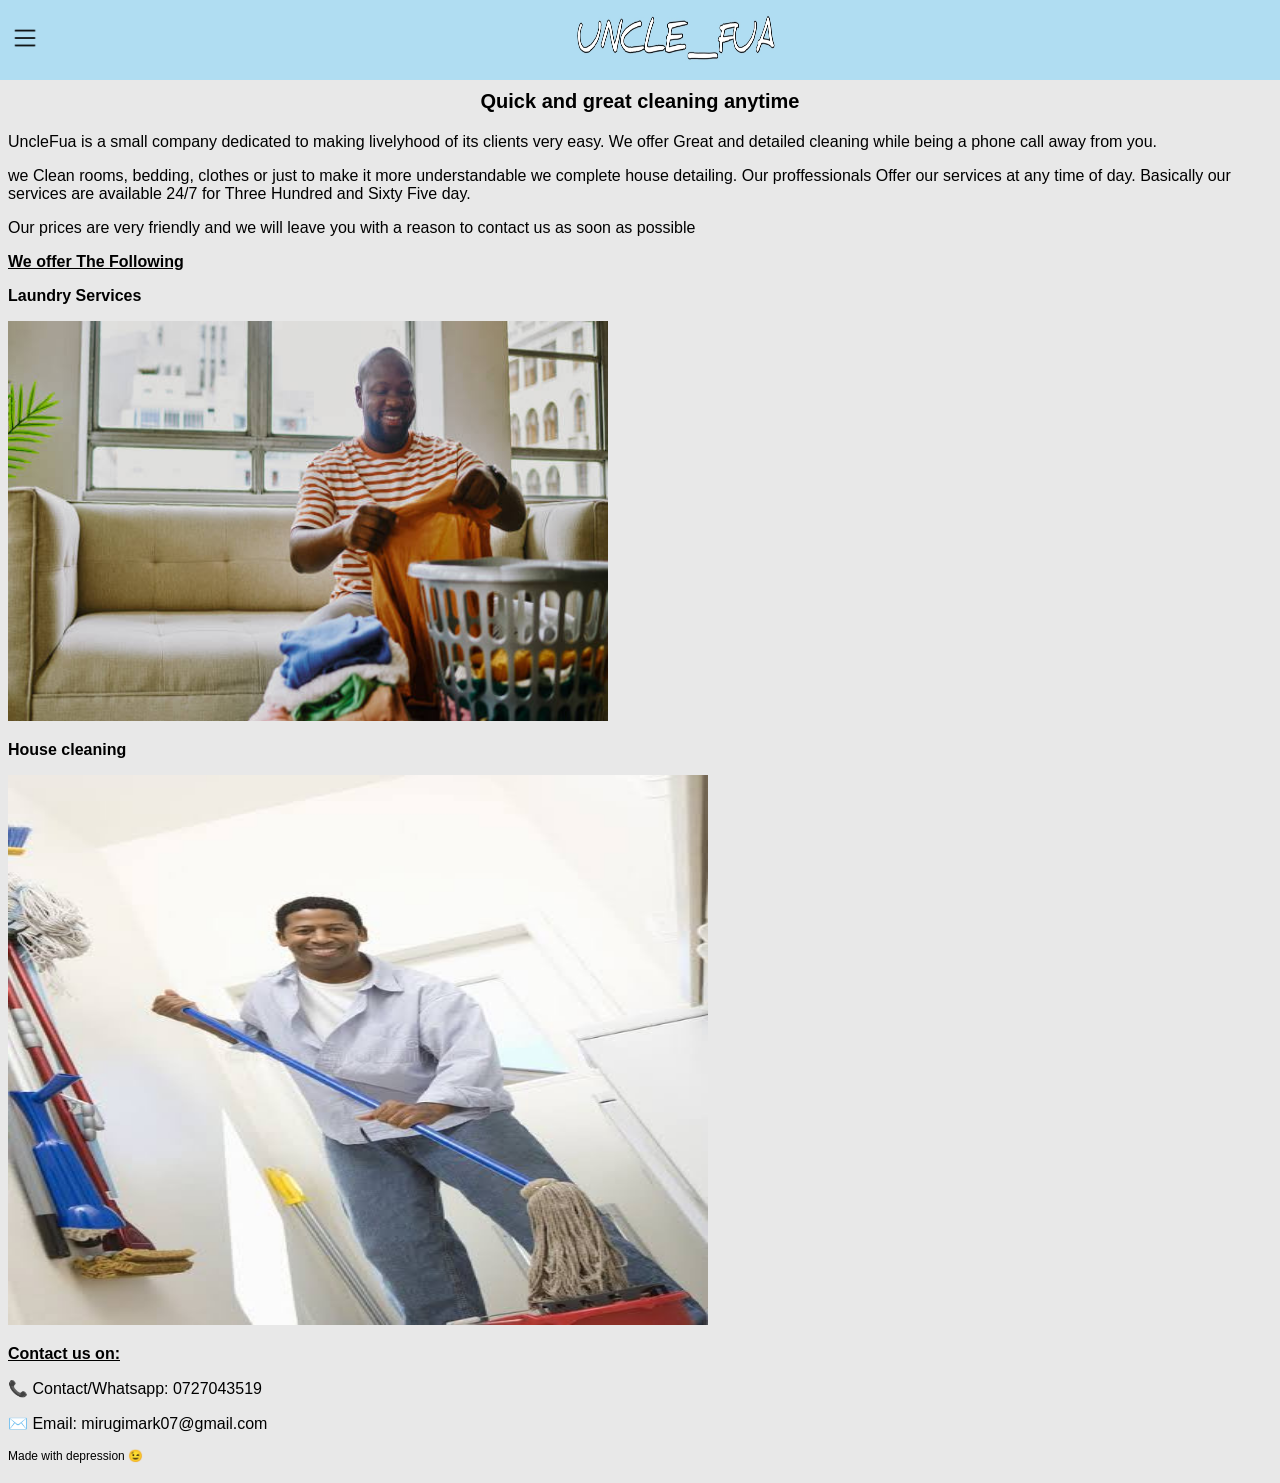
<file: index.html>
<!DOCTYPE html>
<html>
    <head>
        <title>UncleFua</title>
        <link rel="stylesheet" href="unclefua.css">
        <link rel="stylesheet" href="header.css">
    </head>
    <body>
        <div class="header">
            <div class="left-section"> 
                <img class="menu" src="imgs\[CITYPNG.COM]HD Black Menu Burger Icon Transparent Background - 4000x4000.png">
            </div>
            <div class="middle-section">
                <img class="logo" src="imgs\IMG_20261017_203742.jpg" >
            </div>
            <div class="right section">

            </div>   
        </div>
       
       <main>
          <section>
            <p class="head">
                 Quick and great cleaning anytime
            </p>
          </section> 
          <section></section>
            <p class="p">
                UncleFua is a small company dedicated to making livelyhood of its clients very easy. 
                We offer Great and detailed cleaning while being a phone call away from you.
            </p>
          <section>
            <p class="p">
                we Clean rooms, bedding, clothes or just to make it more understandable we complete house detailing.
                Our proffessionals Offer our services at any time of day.
                Basically our services are available 24/7 for Three Hundred and Sixty Five day.
            </p>
          </section>
          <section>
            <p class="p">
                Our prices are very friendly and we will leave you with a reason to contact us as soon as possible
            </p>
          </section>
          <section>
            <p class="paragraph">
                We offer The Following
            </p>
          </section>
           <section>
            <p class="pi">
                Laundry Services
            </p>
            <img class="img" src="imgs\images (47).jpeg">
          </section>
           <section>
            <p class="pi">
                House cleaning
            </p>
            <img class="img1" src="imgs\images (46).jpeg">
          </section>
          <section>
            
            <p class="paragraph">
                Contact us on:
            </p>
            </section>
            <section>
            <p class="p">
                📞 Contact/Whatsapp: 0727043519
            </p>
            </section>
            <section>
            <p class="p">
                ✉️ Email: mirugimark07@gmail.com
            </p>
            </section>
            <section>
                <p class="p2">
                    Made with depression 😉
                </p>
            </section>
          </section>
      </main>
    </body>
</html>
</file>
<file: unclefua.css>
body
{
 background-color: rgb(232, 232, 232);
 display: flex;
 margin-top: 70px;
}
.head
{
 font-weight: bold;
 font-family: 'Segoe UI', Tahoma, Geneva, Verdana, sans-serif;
 font-size: 20px;
 text-align: center;
}
.p
{
 font-family: Arial, Helvetica, sans-serif;
 font-size: 16px;
}
.pi
{
 font-weight: bold;
 font-family: 'Segoe UI', Tahoma, Geneva, Verdana, sans-serif;
 font-size: 16px;
}
.paragraph
{
 font-family: Arial, Helvetica, sans-serif;
 text-decoration: underline;
 font-weight: bold;
}
.img
{
 width: 600px;
 height: 400px;
}
.img1
{
 width: 700px;
 height: 550px;
}
.p2
{
 font-family: Arial, Helvetica, sans-serif;
 font-size: 12px;
}
</file>
<file: header.css>
.header
{
    background-color: rgb(176,221,242);
    top: 0;
    left: 0;
    right: 0;
    height: 80px;
    position: fixed;
    display: flex;
    align-items: center;
    justify-content: space-between;
    z-index: 1000;
}
.left-section
{
    width: 50px;
}
.middle-section
{
    width: 150px;
    margin-left: -30px;
}
.right-section
{
    width: 50px;
}
.logo
{
    height: 50px;
    width: 200px;
}
.menu
{
    height 30px;
    width: 30px;
    margin-left: 10px;
}
</file>
